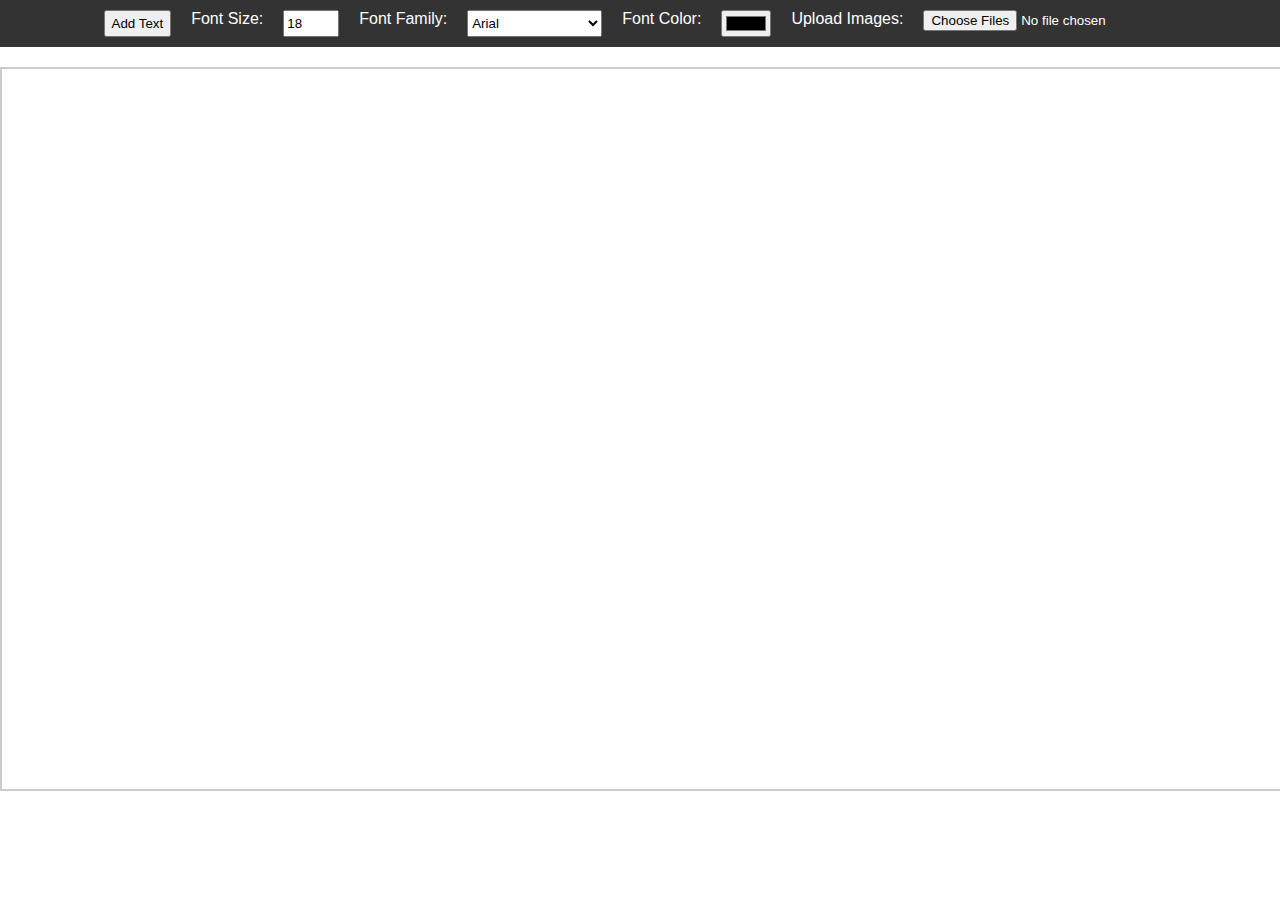
<file: 2.html>
<!DOCTYPE html>
<html lang="en">
<head>
  <meta charset="UTF-8">
  <meta name="viewport" content="width=device-width, initial-scale=1.0">
  <title>Customizable Portfolio</title>
  <link rel="stylesheet" href="2.css">
</head>
<body>

  <div class="toolbar">
    <button id="addTextButton">Add Text</button>
    
    <label for="fontSize">Font Size:</label>
    <input type="number" id="fontSize" value="18" min="8" max="72">

    <label for="fontFamily">Font Family:</label>
    <select id="fontFamily">
      <option value="Arial">Arial</option>
      <option value="Verdana">Verdana</option>
      <option value="Georgia">Georgia</option>
      <option value="Times New Roman">Times New Roman</option>
    </select>

    <label for="fontColor">Font Color:</label>
    <input type="color" id="fontColor" value="#000000">

    <label for="imageUpload">Upload Images:</label>
    <input type="file" id="imageUpload" accept="image/*" multiple>

    <button id="deleteButton" style="display: none;">Delete</button>
  </div>

  <div class="canvas" id="canvas">
    <!-- Text elements and uploaded images will be dynamically added here -->
  </div>

  <script src="script.js"></script>
</body>
</file>
<file: 2.css>
body {
  font-family: Arial, sans-serif;
  margin: 0;
  padding: 0;
}

.toolbar {
  background-color: #333;
  color: white;
  padding: 10px;
  display: flex;
  gap: 10px;
  flex-wrap: wrap;
  justify-content: center;
}

.toolbar label, .toolbar input, .toolbar select {
  margin-left: 10px;
}

.canvas {
  position: relative;
  width: 100vw;
  height: 80vh;
  border: 2px solid #ccc;
  margin-top: 20px;
  overflow: hidden;
}

.text-element {
  position: absolute;
  cursor: move;
  padding: 5px;
  font-size: 18px;
  color: black;
  background-color: rgba(255, 255, 255, 0.8);
  border: 1px dashed #ccc;
  display: inline-block;
  min-width: 100px;
  text-align: center;
}

.text-element:focus {
  outline: none;
  border: 1px solid #000;
}

.image-container {
  position: relative;
  display: inline-block;
}

.image-element {
  position: absolute;
  cursor: move;
  max-width: none; /* Allow image to grow beyond its original size */
  border: 1px solid #ccc;
}

.image-resize-handle {
  position: absolute;
  right: -10px; /* Position it to the right of the image */
  bottom: -10px; /* Position it below the image */
  width: 20px;
  height: 20px;
  background-color: transparent; /* Make it transparent */
  cursor: se-resize; /* Resize cursor */
  border-left: 2px solid red;
  border-top: 2px solid red;
  transform: rotate(45deg); /* Create an arrow shape */
}
</file>
